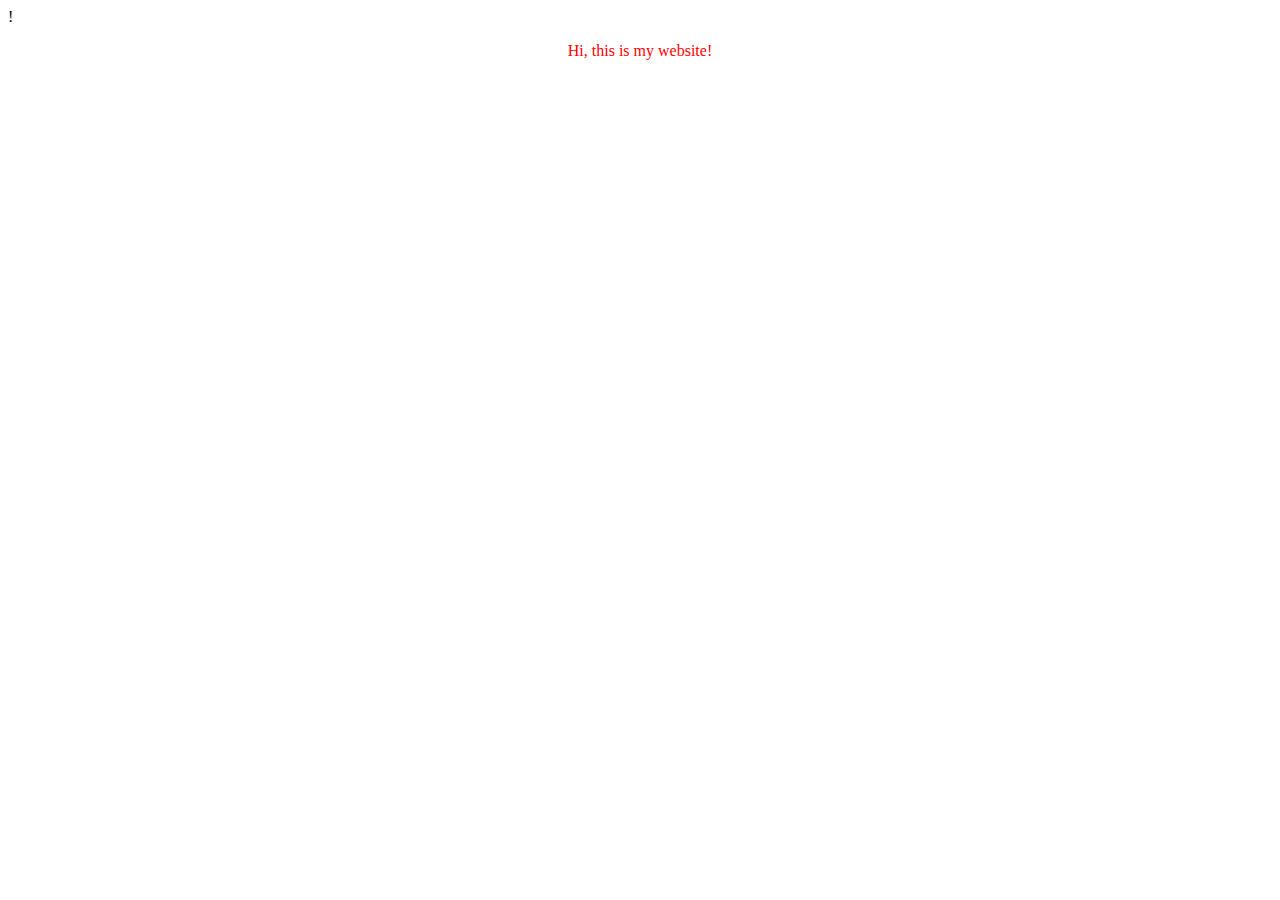
<file: Lecture week 2 day 1/index.html>
!<!DOCTYPE html>
<!--[if lt IE 7]>      <html class="no-js lt-ie9 lt-ie8 lt-ie7"> <![endif]-->
<!--[if IE 7]>         <html class="no-js lt-ie9 lt-ie8"> <![endif]-->
<!--[if IE 8]>         <html class="no-js lt-ie9"> <![endif]-->
<!--[if gt IE 8]>      <html class="no-js"> <!--<![endif]-->
<html>
    <head>
        <meta charset="utf-8">
        <meta http-equiv="X-UA-Compatible" content="IE=edge">
        <title></title>
        <meta name="description" content="">
        <meta name="viewport" content="width=device-width, initial-scale=1">
        <link rel="stylesheet" href="stylesheet.css">
    </head>
    <body>
        <!--[if lt IE 7]>
            <p class="browsehappy">You are using an <strong>outdated</strong> browser. Please <a href="#">upgrade your browser</a> to improve your experience.</p>
        <![endif]-->
        <p> <id="green-text" class=text-"align-left"> Hi, this is my website!</p>
        <script src="" async defer></script>
    </body>
</html>
</file>
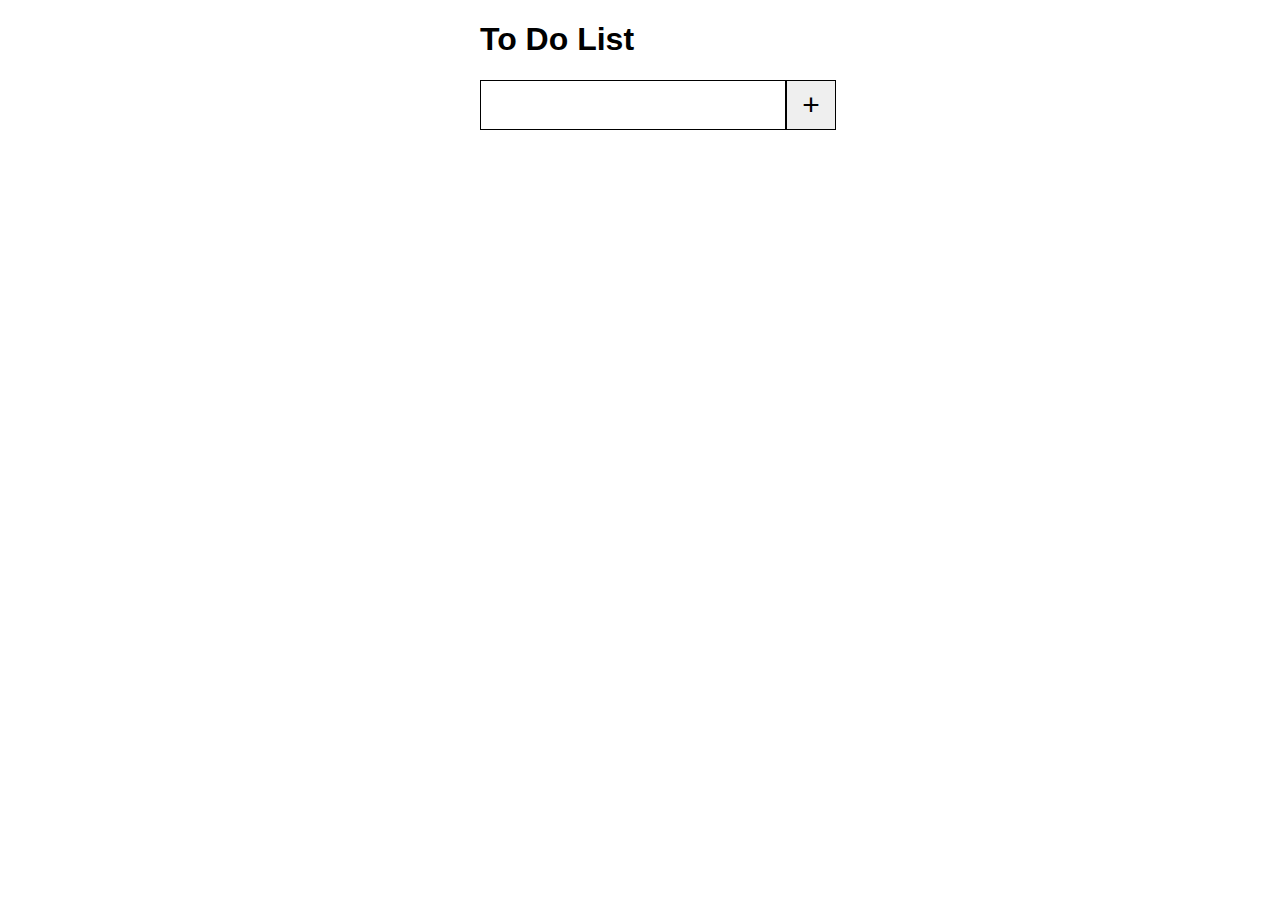
<file: to do list/index.html>
<!DOCTYPE html>
<html lang="en">
<head>
    <meta charset="UTF-8">
    <meta http-equiv="X-UA-Compatible" content="IE=edge">
    <meta name="viewport" content="width=device-width, initial-scale=1.0">
    <link rel="stylesheet" href="style.css">
    <title>To do list</title>
</head>
<body>
    <h1> To Do List</h1>
    <div class="container">
        <input id="inputField" type="text"><button id="addToDo">+</button>
        <div class="to-dos" id="toDoContainer">
        </div>
    </div>
    <script src="main.js"></script>
</body>
</html>
</file>
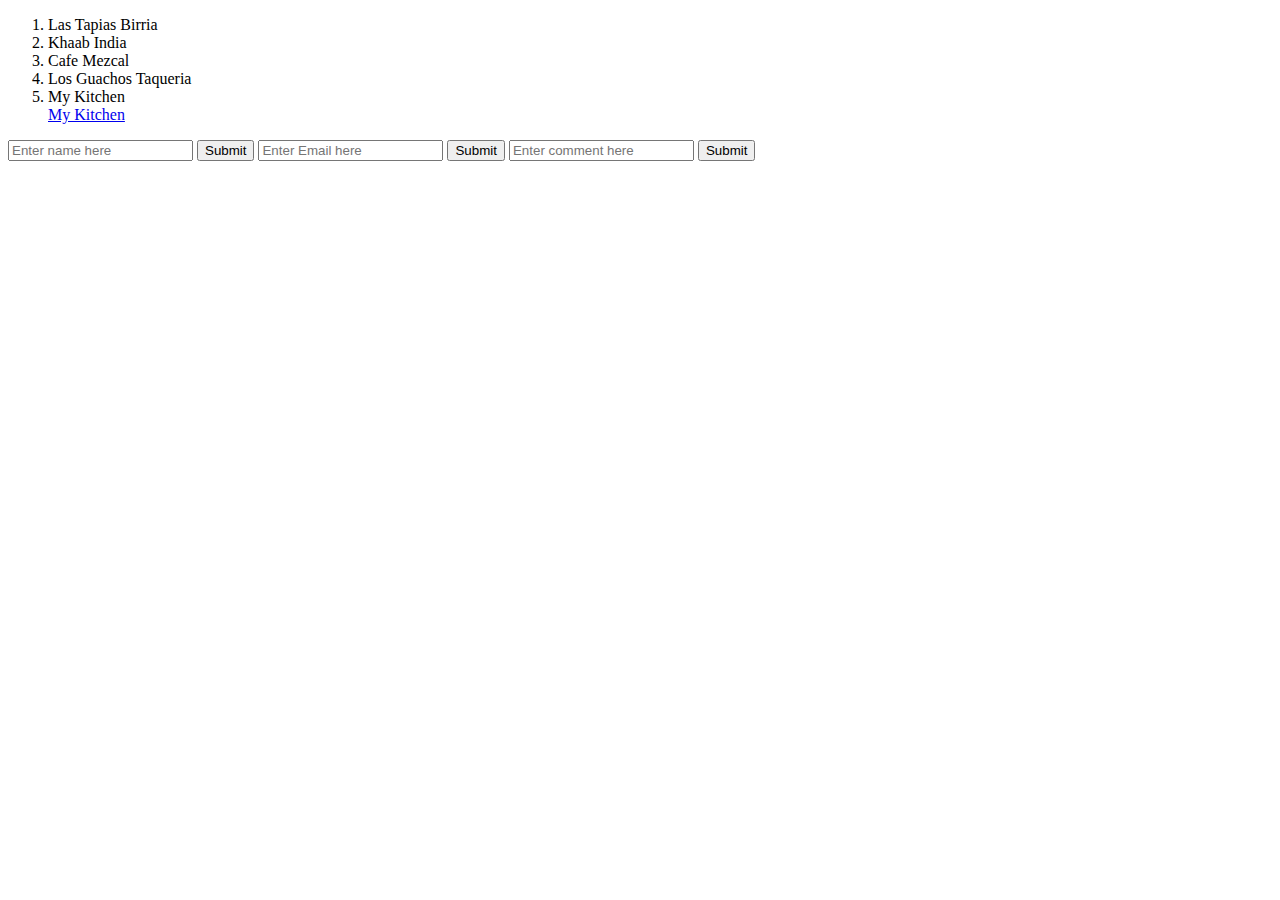
<file: Assignment-html.html>
<!DOCTYPE html>
<html>

    <head>
      <title>My Favorite Restaurants</title>
    </head>

    <body>
        <ol>
            <li>Las Tapias Birria</li>
            <li>Khaab India</li>
            <li>Cafe Mezcal</li>
            <li>Los Guachos Taqueria</li>
            <li>My Kitchen</li>
            <a href="my_kitchen.html">My Kitchen</a>

          </ol>
    </body>
<title>Contact Us</title>
<input type="text" placeholder="Enter name here" required>
<button type="submit">Submit</button>
<input type="text" placeholder="Enter Email here" required>
<button type="submit">Submit</button>
<input type="text" placeholder="Enter comment here" required>
<button type="submit">Submit</button>
</html>
</file>
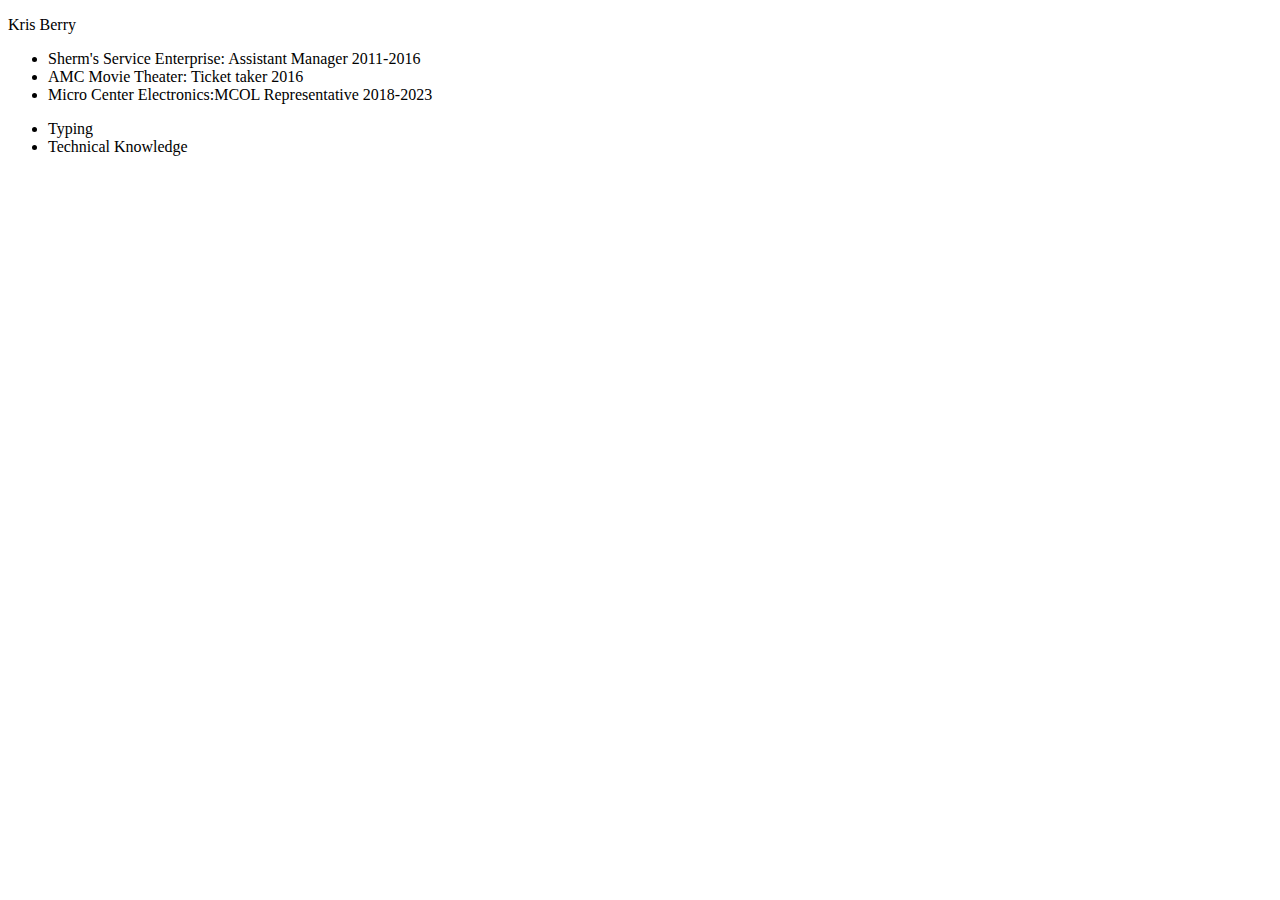
<file: Resume.html>
<!DOCTYPE html>
<html>

    <head>
      <title>My Resume</title>
    </head>
<title>Name</title>
    <body>
<p>Kris Berry</p>
<title>Work Experience</title>
<ul>
    <li>Sherm's Service Enterprise: Assistant Manager 2011-2016</li>
    <li>AMC Movie Theater: Ticket taker 2016</li>
    <li>Micro Center Electronics:MCOL Representative 2018-2023</li>
</ul>
<title>Skills</title>
<ul>
    <li>Typing</li>
    <li>Technical Knowledge</li>
</ul>
    </body>

</html>
</file>
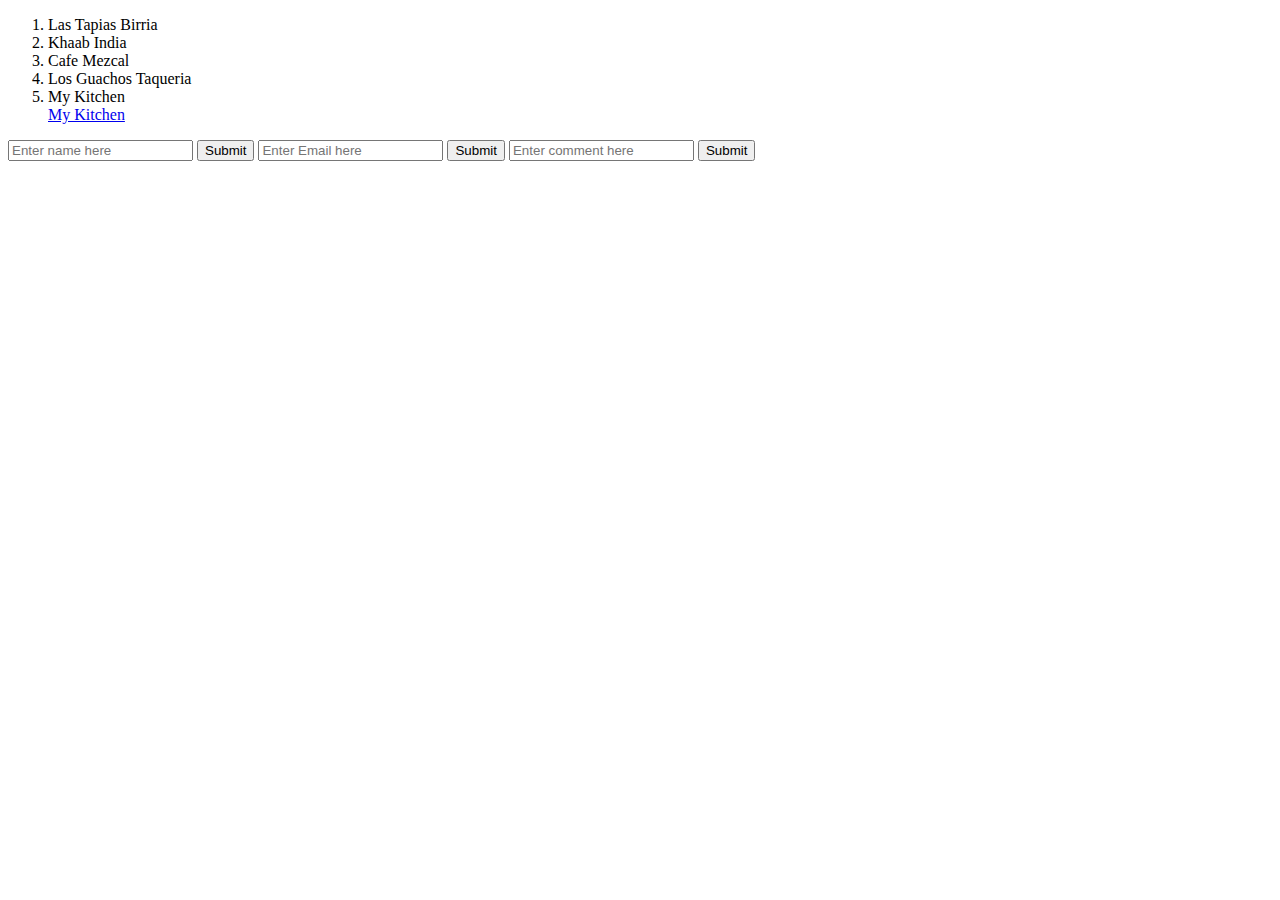
<file: Day3/Assignment-html.html>
<!DOCTYPE html>
<html>

    <head>
      <title>My Favorite Restaurants</title>
    </head>

    <body>
        <ol>
            <li>Las Tapias Birria</li>
            <li>Khaab India</li>
            <li>Cafe Mezcal</li>
            <li>Los Guachos Taqueria</li>
            <li>My Kitchen</li>
            <a href="my_kitchen.html">My Kitchen</a>

          </ol>
    </body>
<title>Contact Us</title>
<input type="text" placeholder="Enter name here" required>
<button type="submit">Submit</button>
<input type="text" placeholder="Enter Email here" required>
<button type="submit">Submit</button>
<input type="text" placeholder="Enter comment here" required>
<button type="submit">Submit</button>
</html>
</file>
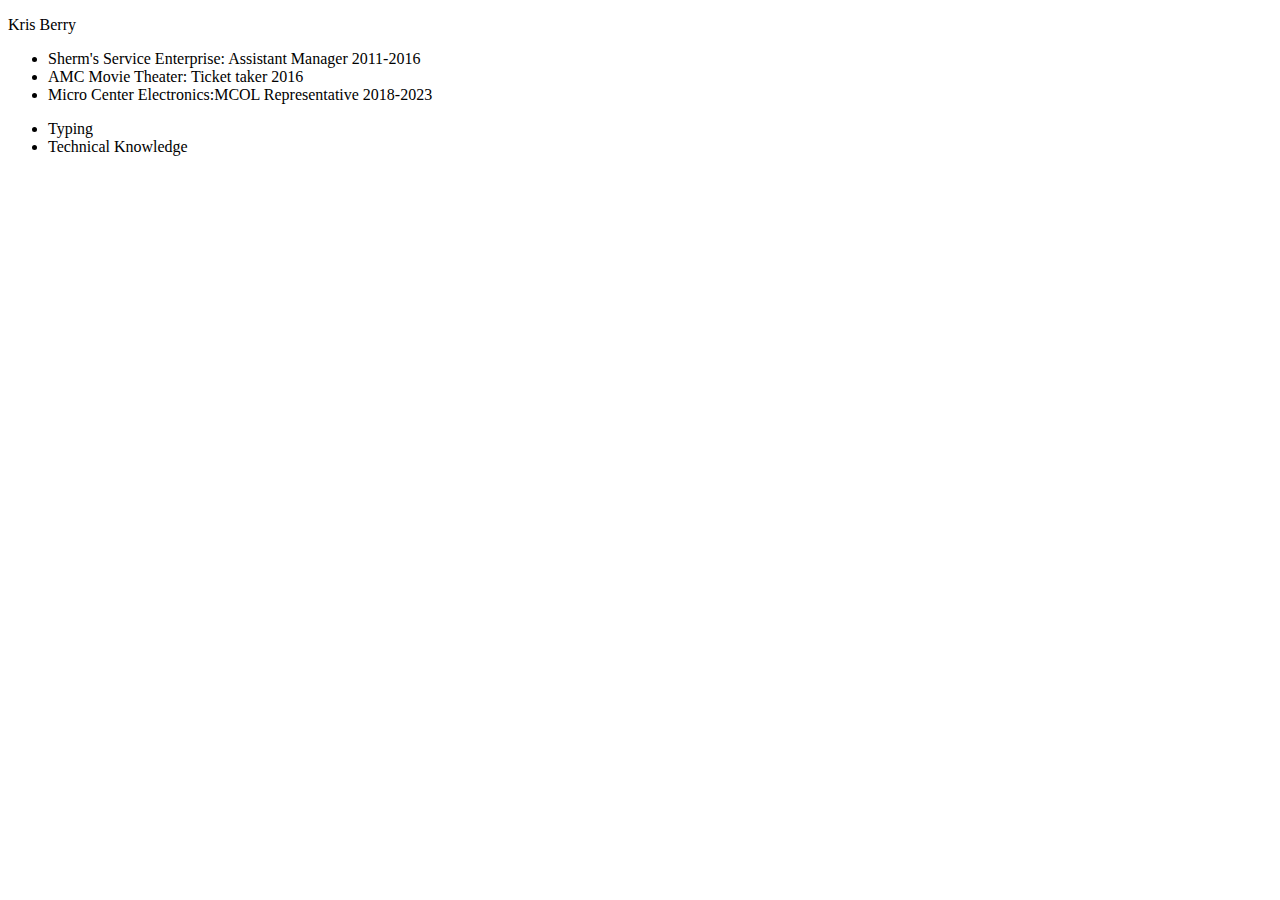
<file: Day3/Resume.html>
<!DOCTYPE html>
<html>

    <head>
      <title>My Resume</title>
    </head>
<title>Name</title>
    <body>
<p>Kris Berry</p>
<title>Work Experience</title>
<ul>
    <li>Sherm's Service Enterprise: Assistant Manager 2011-2016</li>
    <li>AMC Movie Theater: Ticket taker 2016</li>
    <li>Micro Center Electronics:MCOL Representative 2018-2023</li>
</ul>
<title>Skills</title>
<ul>
    <li>Typing</li>
    <li>Technical Knowledge</li>
</ul>
    </body>

</html>
</file>
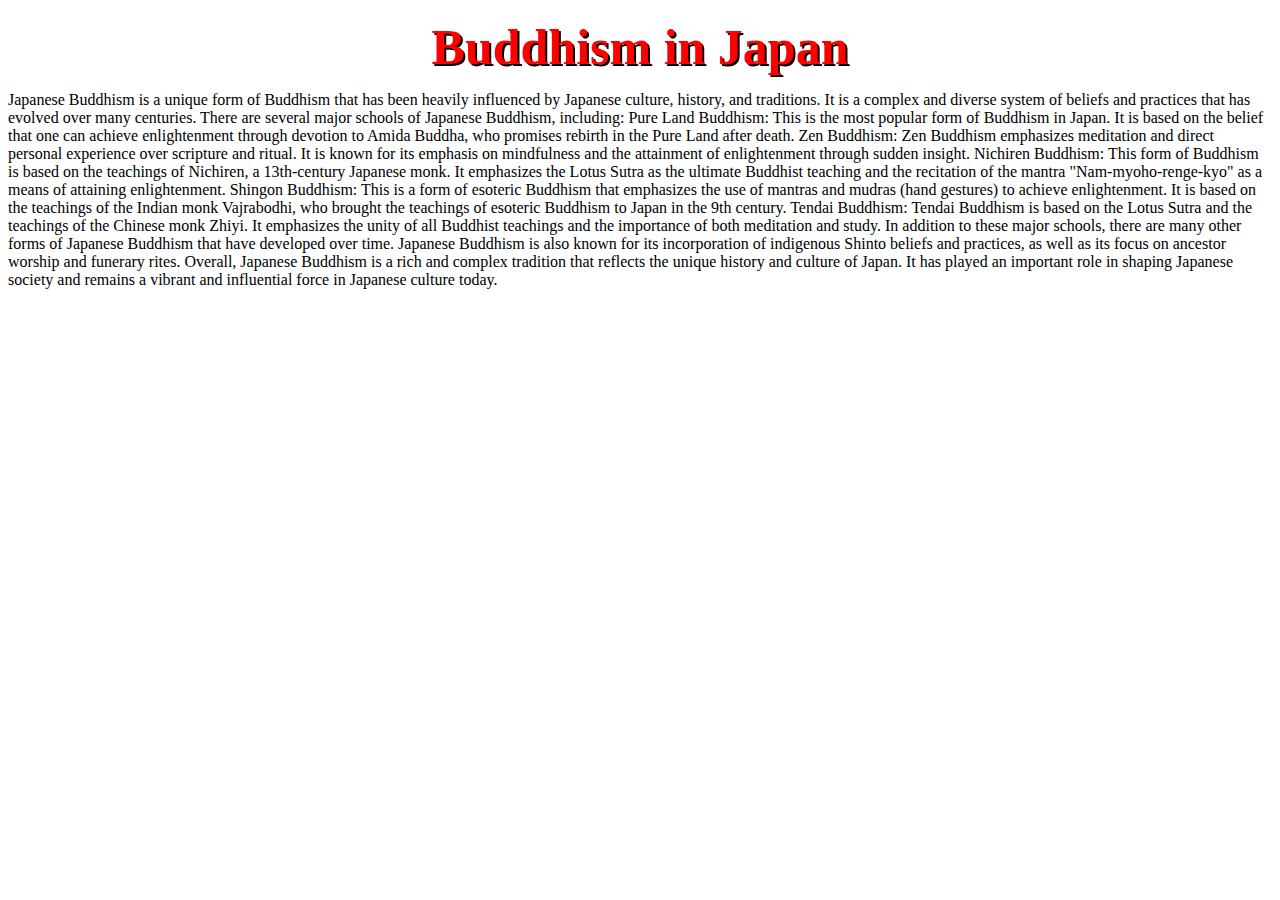
<file: HTML Website/Buddhism.html>
<!DOCTYPE html>
<html>
    <h1>
        <header>Buddhism in Japan</header>
    
     </h1>
     <link rel="stylesheet" href="style.css">
     <link rel="preconnect" href="https://fonts.googleapis.com">
     <link rel="preconnect" href="https://fonts.gstatic.com" crossorigin>
<body>


    
    <body>Japanese Buddhism is a unique form of Buddhism that has been heavily influenced by Japanese culture, history, and traditions. It is a complex and diverse system of beliefs and practices that has evolved over many centuries.

        There are several major schools of Japanese Buddhism, including:
        
        Pure Land Buddhism: This is the most popular form of Buddhism in Japan. It is based on the belief that one can achieve enlightenment through devotion to Amida Buddha, who promises rebirth in the Pure Land after death.
        
        Zen Buddhism: Zen Buddhism emphasizes meditation and direct personal experience over scripture and ritual. It is known for its emphasis on mindfulness and the attainment of enlightenment through sudden insight.
        
        Nichiren Buddhism: This form of Buddhism is based on the teachings of Nichiren, a 13th-century Japanese monk. It emphasizes the Lotus Sutra as the ultimate Buddhist teaching and the recitation of the mantra "Nam-myoho-renge-kyo" as a means of attaining enlightenment.
        
        Shingon Buddhism: This is a form of esoteric Buddhism that emphasizes the use of mantras and mudras (hand gestures) to achieve enlightenment. It is based on the teachings of the Indian monk Vajrabodhi, who brought the teachings of esoteric Buddhism to Japan in the 9th century.
        
        Tendai Buddhism: Tendai Buddhism is based on the Lotus Sutra and the teachings of the Chinese monk Zhiyi. It emphasizes the unity of all Buddhist teachings and the importance of both meditation and study.
        
        In addition to these major schools, there are many other forms of Japanese Buddhism that have developed over time. Japanese Buddhism is also known for its incorporation of indigenous Shinto beliefs and practices, as well as its focus on ancestor worship and funerary rites.
        
        Overall, Japanese Buddhism is a rich and complex tradition that reflects the unique history and culture of Japan. It has played an important role in shaping Japanese society and remains a vibrant and influential force in Japanese culture today.</body>
</file>
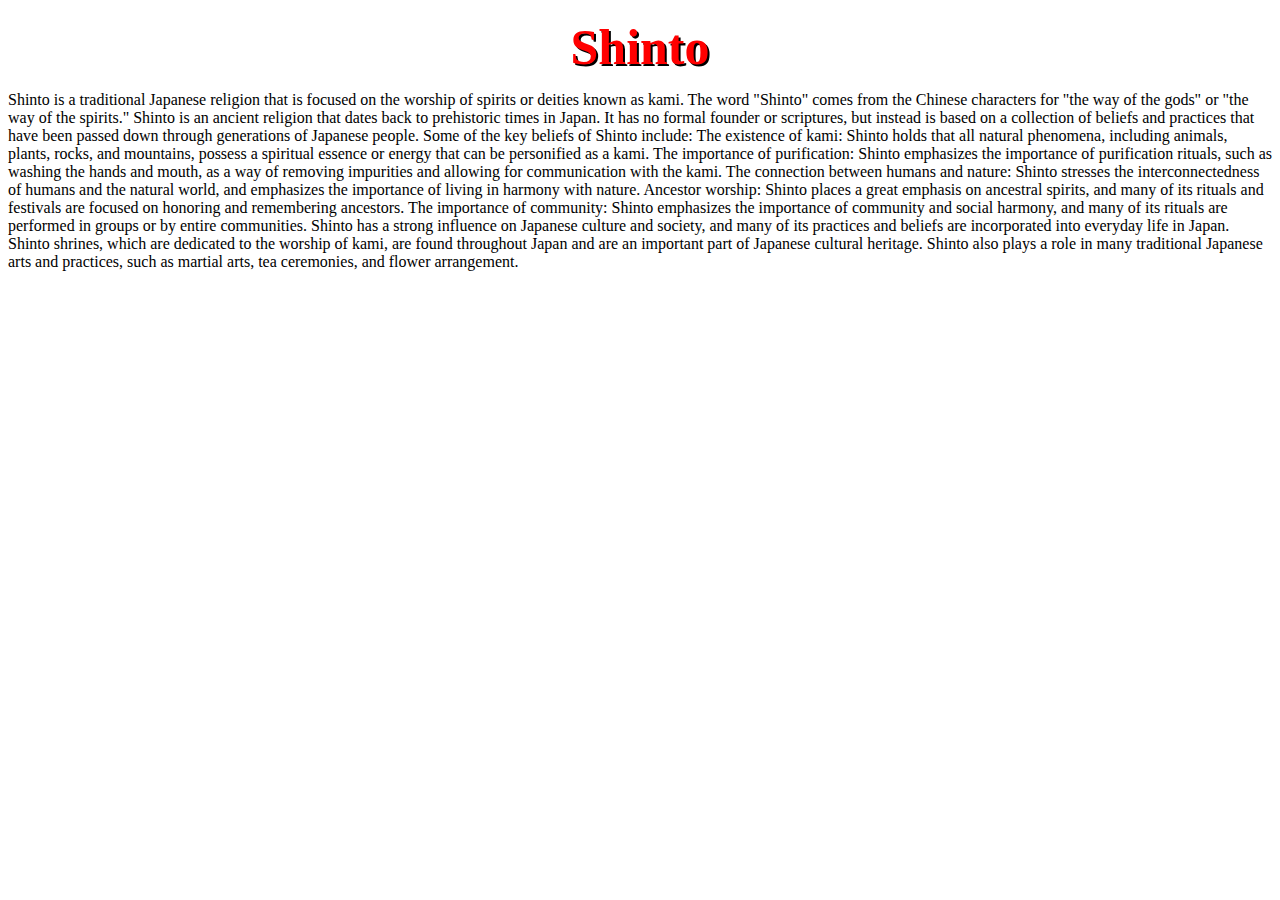
<file: HTML Website/Shinto.html>
<!DOCTYPE html>
<html>
    <h1>
        <header>Shinto</header>
    
     </h1>
     <link rel="stylesheet" href="style.css">
     <link rel="preconnect" href="https://fonts.googleapis.com">
     <link rel="preconnect" href="https://fonts.gstatic.com" crossorigin>
<body>
    


    
    <body>Shinto is a traditional Japanese religion that is focused on the worship of spirits or deities known as kami. The word "Shinto" comes from the Chinese characters for "the way of the gods" or "the way of the spirits."

        Shinto is an ancient religion that dates back to prehistoric times in Japan. It has no formal founder or scriptures, but instead is based on a collection of beliefs and practices that have been passed down through generations of Japanese people.
        
        Some of the key beliefs of Shinto include:
        
        The existence of kami: Shinto holds that all natural phenomena, including animals, plants, rocks, and mountains, possess a spiritual essence or energy that can be personified as a kami.
        
        The importance of purification: Shinto emphasizes the importance of purification rituals, such as washing the hands and mouth, as a way of removing impurities and allowing for communication with the kami.
        
        The connection between humans and nature: Shinto stresses the interconnectedness of humans and the natural world, and emphasizes the importance of living in harmony with nature.
        
        Ancestor worship: Shinto places a great emphasis on ancestral spirits, and many of its rituals and festivals are focused on honoring and remembering ancestors.
        
        The importance of community: Shinto emphasizes the importance of community and social harmony, and many of its rituals are performed in groups or by entire communities.
        
        Shinto has a strong influence on Japanese culture and society, and many of its practices and beliefs are incorporated into everyday life in Japan. Shinto shrines, which are dedicated to the worship of kami, are found throughout Japan and are an important part of Japanese cultural heritage. Shinto also plays a role in many traditional Japanese arts and practices, such as martial arts, tea ceremonies, and flower arrangement.</body>
</file>
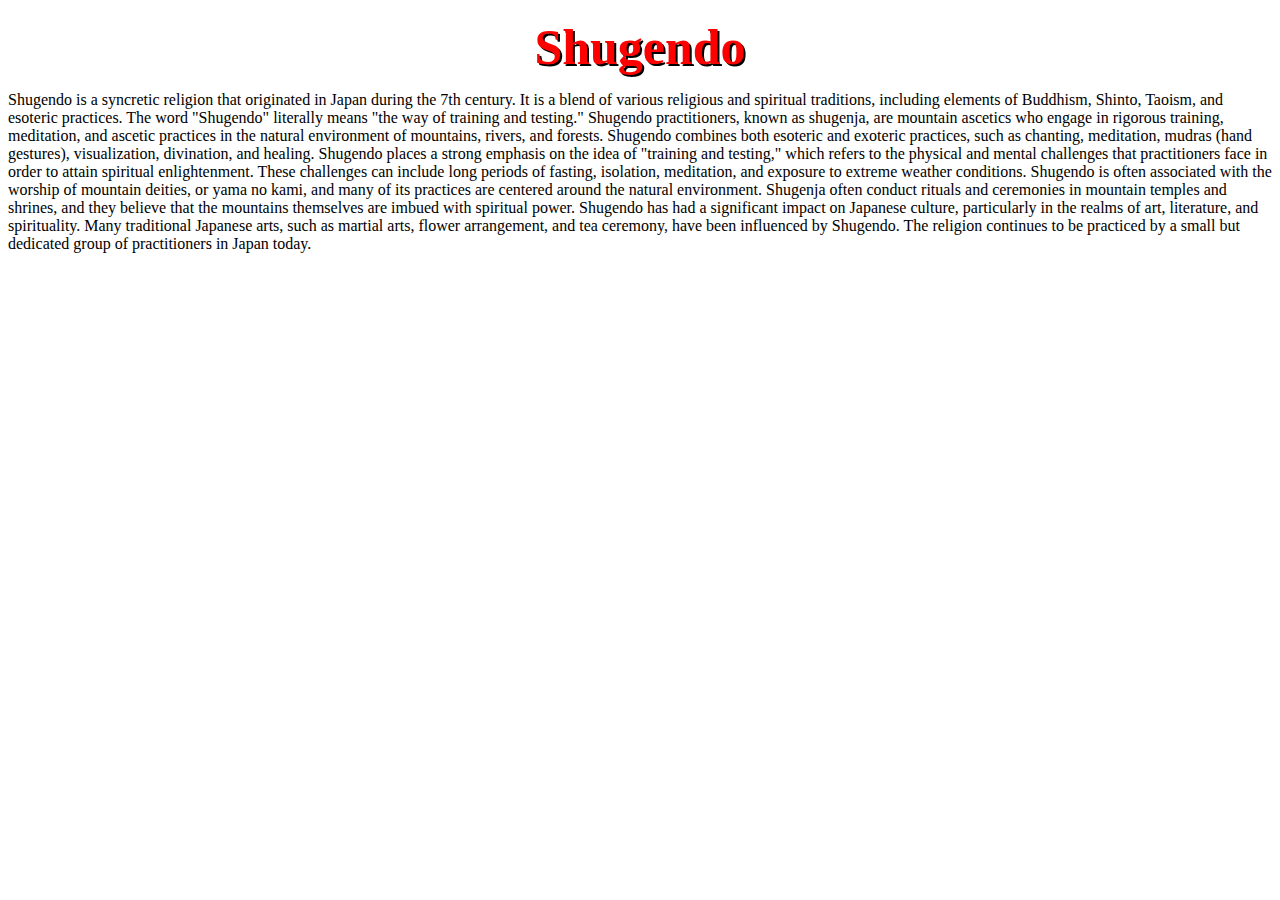
<file: HTML Website/Shugendo.html>
<!DOCTYPE html>
<html>
    <h1>
        <header>Shugendo</header>
    
     </h1>
     <link rel="stylesheet" href="style.css">
     <link rel="preconnect" href="https://fonts.googleapis.com">
     <link rel="preconnect" href="https://fonts.gstatic.com" crossorigin>
<body>



    
    <body>Shugendo is a syncretic religion that originated in Japan during the 7th century. It is a blend of various religious and spiritual traditions, including elements of Buddhism, Shinto, Taoism, and esoteric practices. The word "Shugendo" literally means "the way of training and testing."

        Shugendo practitioners, known as shugenja, are mountain ascetics who engage in rigorous training, meditation, and ascetic practices in the natural environment of mountains, rivers, and forests. Shugendo combines both esoteric and exoteric practices, such as chanting, meditation, mudras (hand gestures), visualization, divination, and healing.
        
        Shugendo places a strong emphasis on the idea of "training and testing," which refers to the physical and mental challenges that practitioners face in order to attain spiritual enlightenment. These challenges can include long periods of fasting, isolation, meditation, and exposure to extreme weather conditions.
        
        Shugendo is often associated with the worship of mountain deities, or yama no kami, and many of its practices are centered around the natural environment. Shugenja often conduct rituals and ceremonies in mountain temples and shrines, and they believe that the mountains themselves are imbued with spiritual power.
        
        Shugendo has had a significant impact on Japanese culture, particularly in the realms of art, literature, and spirituality. Many traditional Japanese arts, such as martial arts, flower arrangement, and tea ceremony, have been influenced by Shugendo. The religion continues to be practiced by a small but dedicated group of practitioners in Japan today.</body>
</file>
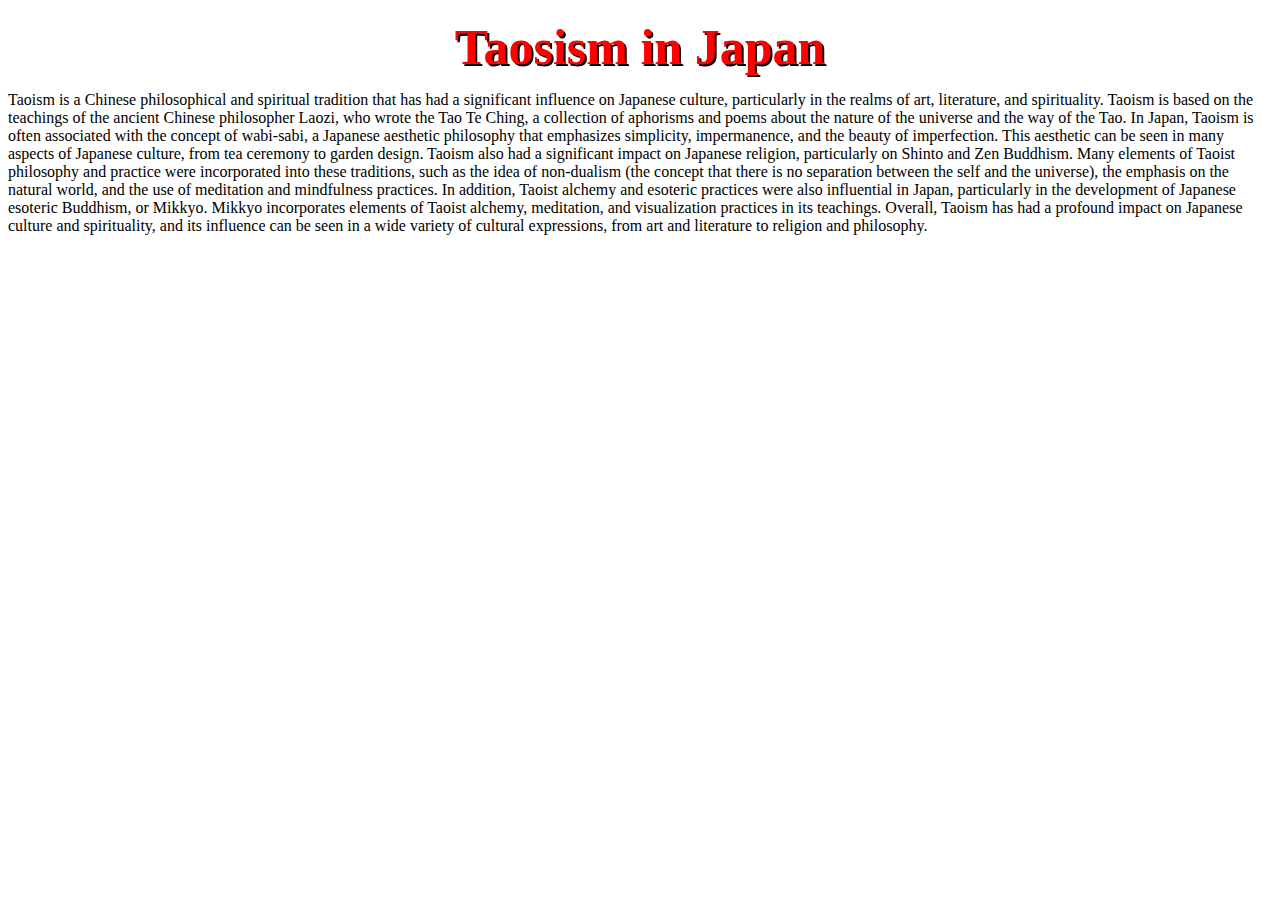
<file: HTML Website/Taoism.html>
<!DOCTYPE html>
<html>
    <h1>
        <header>Taosism in Japan</header>
    
     </h1>
     <link rel="stylesheet" href="style.css">
     <link rel="preconnect" href="https://fonts.googleapis.com">
     <link rel="preconnect" href="https://fonts.gstatic.com" crossorigin>
<body>


    


    
    <body>Taoism is a Chinese philosophical and spiritual tradition that has had a significant influence on Japanese culture, particularly in the realms of art, literature, and spirituality. Taoism is based on the teachings of the ancient Chinese philosopher Laozi, who wrote the Tao Te Ching, a collection of aphorisms and poems about the nature of the universe and the way of the Tao.

        In Japan, Taoism is often associated with the concept of wabi-sabi, a Japanese aesthetic philosophy that emphasizes simplicity, impermanence, and the beauty of imperfection. This aesthetic can be seen in many aspects of Japanese culture, from tea ceremony to garden design.
        
        Taoism also had a significant impact on Japanese religion, particularly on Shinto and Zen Buddhism. Many elements of Taoist philosophy and practice were incorporated into these traditions, such as the idea of non-dualism (the concept that there is no separation between the self and the universe), the emphasis on the natural world, and the use of meditation and mindfulness practices.
        
        In addition, Taoist alchemy and esoteric practices were also influential in Japan, particularly in the development of Japanese esoteric Buddhism, or Mikkyo. Mikkyo incorporates elements of Taoist alchemy, meditation, and visualization practices in its teachings.
        
        Overall, Taoism has had a profound impact on Japanese culture and spirituality, and its influence can be seen in a wide variety of cultural expressions, from art and literature to religion and philosophy.</body>
</file>
<file: Lecture week 2 day 1/stylesheet.css>
p {
    color: red;
    text-align: center;
  }
  #green-text{
    color:green;
  }
  .blue {
    text-align: left;
    color: blue;
  }
</file>
<file: to do list/style.css>
html, body {
    width: 50%;
    margin: 0 auto;
    font-family: 'Franklin Gothic Medium', 'Arial Narrow', Arial, sans-serif;
}

.container {
    width: 360px;
}

#inputField {
    width: 300px;
    height: 46px;
    border: 1px solid black;
    outline: none;
    font-size: 25px;
    vertical-align: middle;
}

#addToDo {
    height: 50px;
    width: 50px;
    border: 1px solid black;
    vertical-align: middle;
    font-size: 30px;
}

.to-dos {
    margin-top: 25px;

}
.paragraph-styling {
    margin: 0;
    cursor: pointer;
font-size: 20px;
}
</file>
<file: HTML Website/style.css>
h1 {
		color: red;
		font-size: 50px;
		text-shadow: 2px 2px black;
		padding: 10px;
		margin: 5px;
		text-align: center;
		font-family: 'Unlock', cursive;
	}
	nav{
		background-color: rgb(166, 7, 7);
	}
	ul a {
		float: left;
		color: rgb(255, 255, 255);
		text-align: center;
		padding: 14px 16px;
		text-decoration: none;
		font-size: 25px;
	}
.nav_links li {
	display: inline-block;
	padding: 0px 20px;
	text-shadow: 2px 2px black;

}
.nav_links li a:hover {
	color: aliceblue;

}
.center {
	display: block;
	margin-left: auto;
	margin-right: auto;
	width: 50%;
}
.intro {
	font-size: 25px;
	font-family: 'Franklin Gothic Medium', 'Arial Narrow', Arial, sans-serif;
	color: rgb(0, 0, 0);
	padding-top: 50px;
	columns: 100px;
	column-count: 1;
}
.left{
	float: left;
	padding: 0 20px 0 20px;
	width: 500px;
	height: 700px;
}
button{
	background-color: goldenrod;
	color: crimson;
	border-radius: 7px;
	text-shadow: 2px;
	font-family: 'Unlock', cursive;

}
button:hover{
	color: dimgrey;
}
</file>
